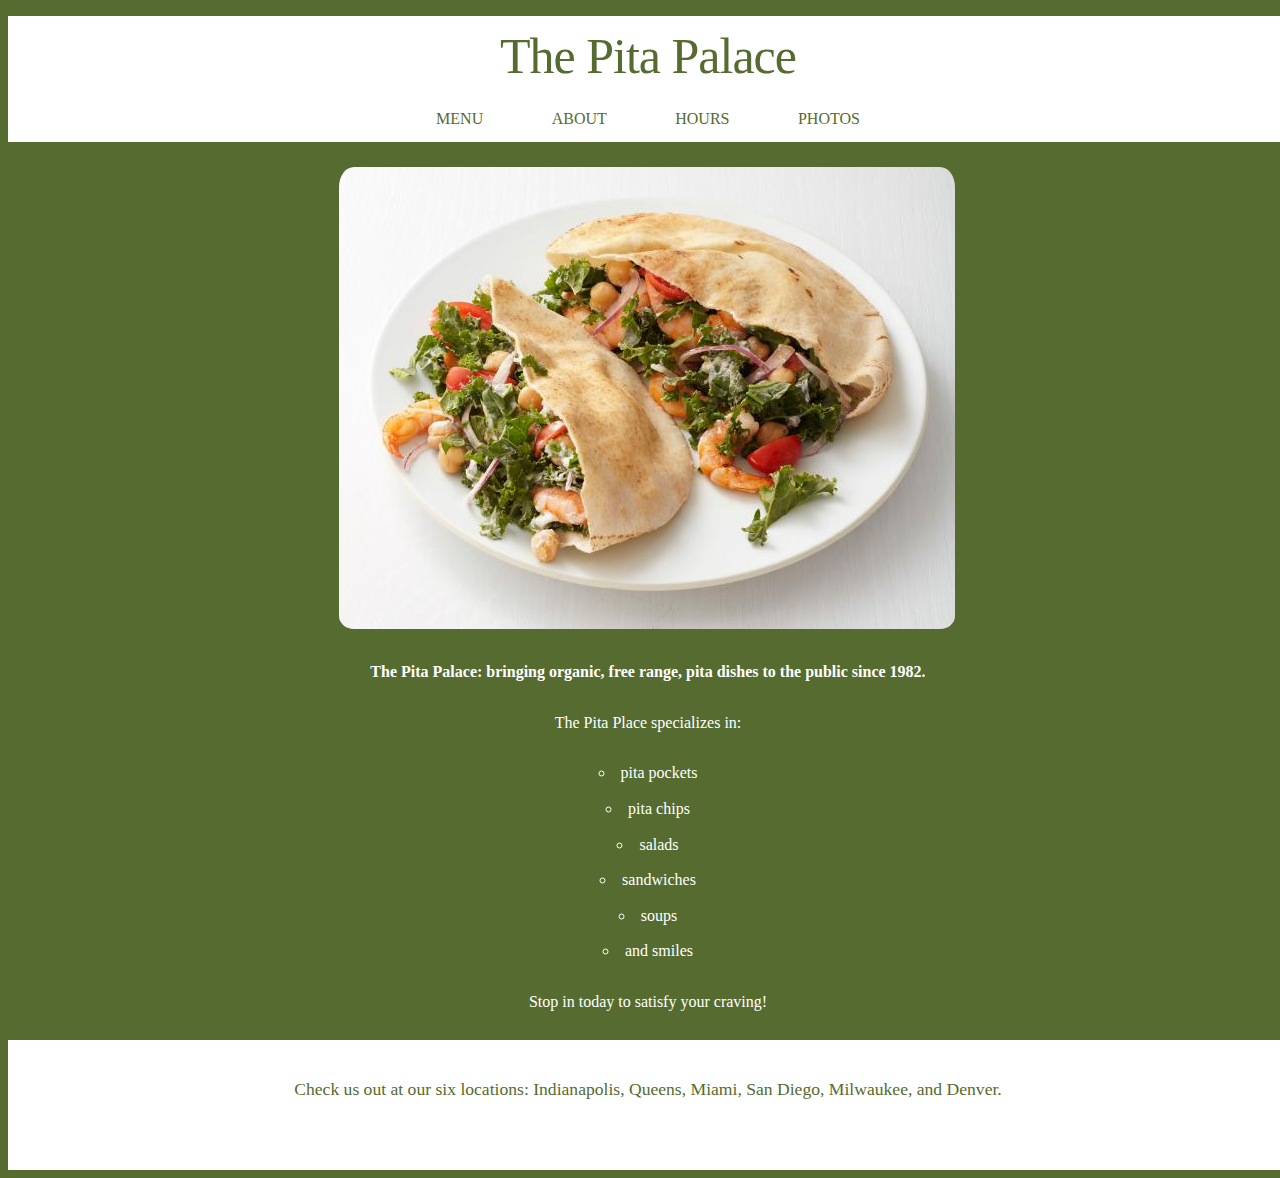
<file: index.html>
<!DOCTYPE html>
<html>
 <head>
     
     <body>
         
     <header> 
     
     <nav> 
        <h1>The Pita Palace</h1> 
     
         <ul>
         
         <li><a href="Menu.html">MENU</a> </li>
     <li><a href="About.html">ABOUT</a> </li>
     <li><a href="Hours.html">HOURS</a> </li> 
     <li><a href="Photos.html">PHOTOS</a> </li>
         
        </ul>   
         
    </nav>
         
     </header>     
     
     <link href="styles/skeleton.css" rel="stylesheet" type="text/css">
      <meta charset="utf-8">
      <title>Pita Palace</title>
       
     
           
         
         <div class="container">
             <div class="eight columns offset-by-two">
                 
                 <img src="images/Pita_Sandwich.jpg" alt="Pita bread sandwich">
             
           <p> <strong>The Pita Palace: bringing organic, free range, 
              pita dishes to the public since 1982.</strong> </p>
           <p> The Pita Place specializes in:</p>
          
           <ul>
            <li>pita pockets</li>
            <li>pita chips</li> 
            <li>salads</li> 
            <li>sandwiches</li>
            <li>soups</li> 
            <li>and smiles</li>    
           </ul>
          
           <p>Stop in today to satisfy your craving!</p>
             
         </div> 
         </div>
         
         <footer>
             
             <p>Check us out at our six locations: Indianapolis, Queens, Miami, San Diego, Milwaukee, and Denver. </p>
         
         
         </footer>
      
     </body>
     
 </head>
</file>
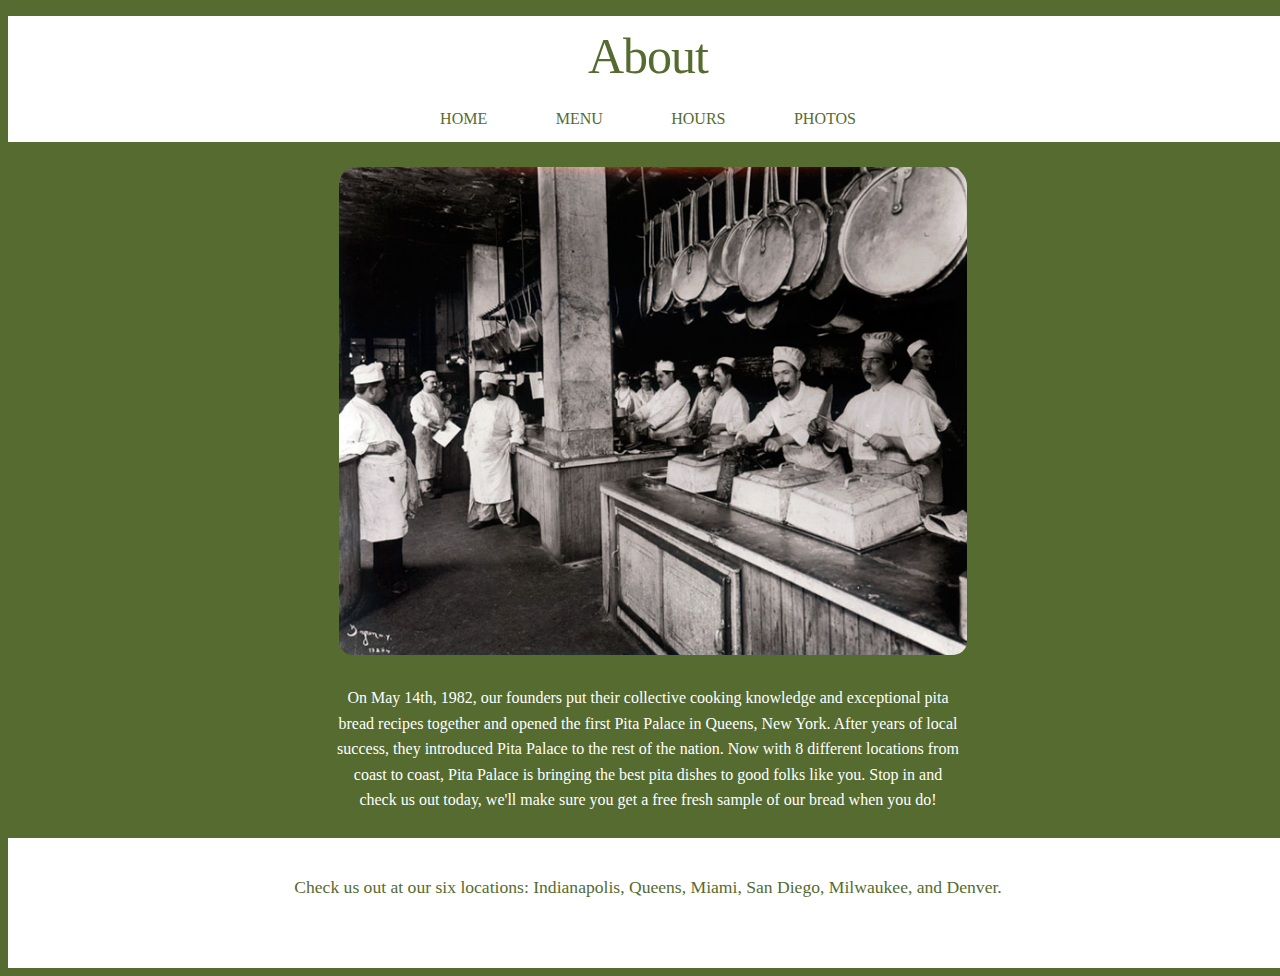
<file: About.html>
<!DOCTYPE html>
<html>
 <head>
     
     <link href="styles/skeleton.css" rel="stylesheet" type="text/css">
      <meta charset="utf-8">
      <title>Pita Palace - ABOUT</title>
     
    <header> 
     
     <nav> 
        <h1>About</h1> 
     
         <ul>
         
        <li><a href="index.html">HOME</a> </li>
        <li><a href="Menu.html">MENU</a> </li>
        <li><a href="Hours.html">HOURS</a> </li> 
        <li><a href="Photos.html">PHOTOS</a> </li>
         
        </ul>   
         
    </nav>
         
     </header>
     
     <main role="main">
         
   <!-- About
   ================================================== -->
   <section class="about">
       
        <div class="container">
            
      <div class="eight columns offset-by-two">
          
          <img src="images/Old_Photo.jpg" alt="Old Restaurant Picture">
     
     <p> On May 14th, 1982, our founders put their collective cooking knowledge and exceptional pita bread recipes together and opened the first Pita Palace in Queens, New York. After years of local success, they introduced Pita Palace to the rest of the nation. Now with 8 different locations from coast to coast, Pita Palace is bringing the best pita dishes to good folks like you. Stop in and check us out today, we'll make sure you get a free fresh sample of our bread when you do!</p>
     
           
            </div>
            
       </div>
       
   </section>
  </main>
     
       <footer>
             
             <p>Check us out at our six locations: Indianapolis, Queens, Miami, San Diego, Milwaukee, and Denver. </p>
         
         
         </footer>
 
 
 
 </head>
</file>
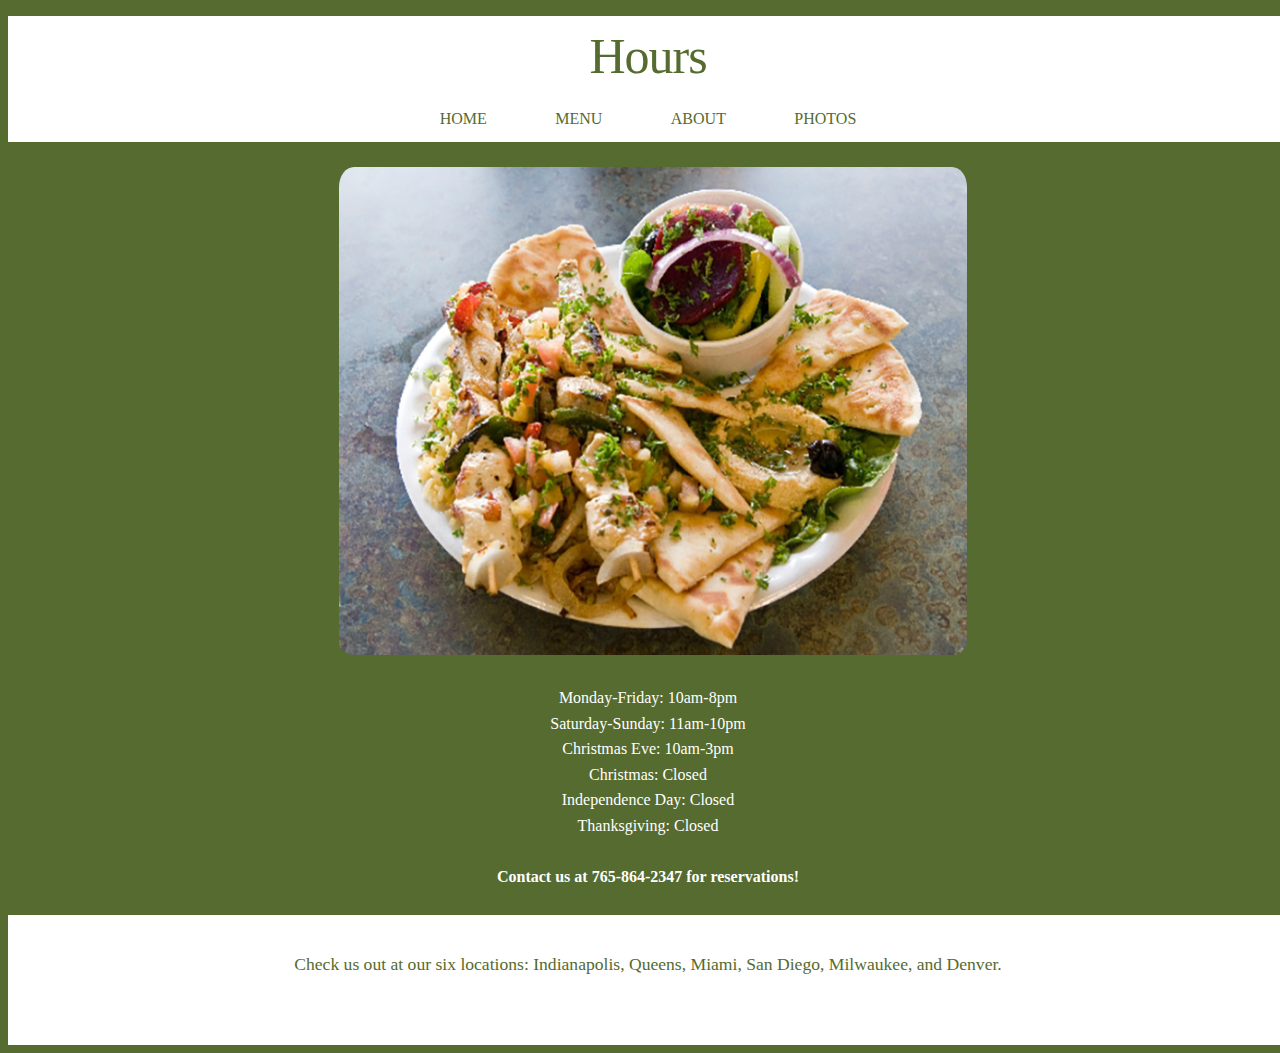
<file: Hours.html>
<!DOCTYPE html>
<html>
 <head>
     
     <link href="styles/skeleton.css" rel="stylesheet" type="text/css">
      <meta charset="utf-8">
      <title>Pita Palace - Hours</title>
 
 <header> 
     
     <nav> 
         
         
        <h1>Hours</h1> 
     
         <ul>
         <li><a href="index.html">HOME</a> </li> 
         <li><a href="Menu.html">MENU</a> </li>
         <li><a href="About.html">ABOUT</a> </li>
         <li><a href="Photos.html">PHOTOS</a> </li>
         
        </ul>   
         
    </nav>
         
     </header>
     
     <main role="main">
         
   <!-- About
   ================================================== -->
   <section class="about">
       
        <div class="container">
            
      <div class="eight columns offset-by-two">
     
     <img src="images/Hours_Photo.jpg" alt="Pita triangles with garnish">
     
     <p> Monday-Friday: 10am-8pm
     <br> Saturday-Sunday: 11am-10pm
        <br> Christmas Eve: 10am-3pm
         <br> Christmas: Closed
         <br> Independence Day: Closed
         <br> Thanksgiving: Closed
         <br>
      <br> <strong> Contact us at 765-864-2347 for reservations!</strong>
         
     </p>
          
            </div>
       </div>
       
         </section>
         
       
     </main>
     
       <footer>
             
             <p>Check us out at our six locations: Indianapolis, Queens, Miami, San Diego, Milwaukee, and Denver. </p>
         
         
         </footer>
     
     
     
    </head>
</file>
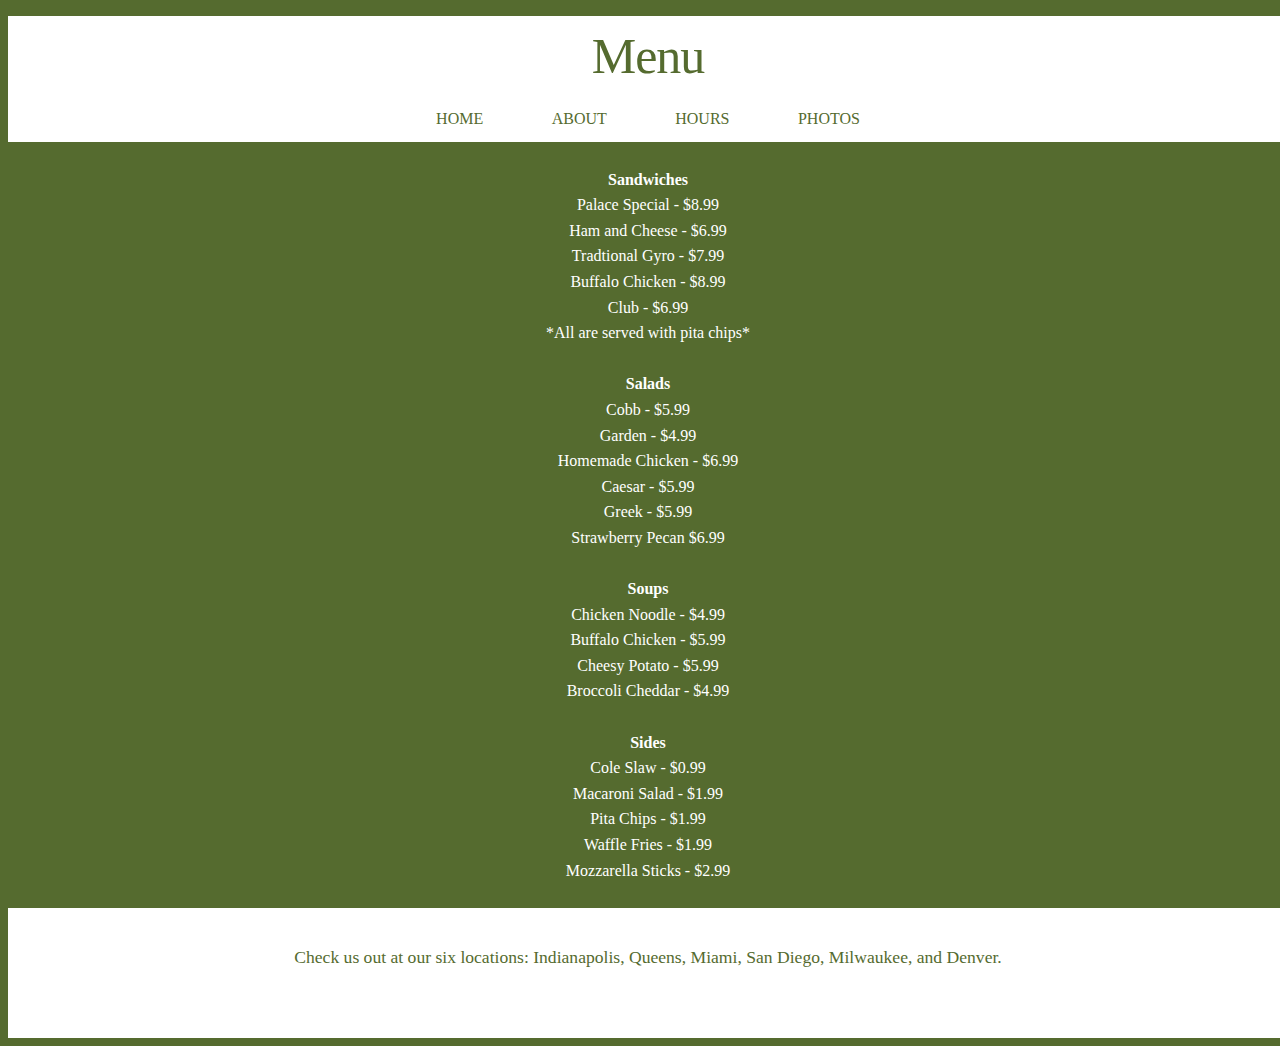
<file: Menu.html>
<!DOCTYPE html>
<html>
 <head>
     
     <link href="styles/skeleton.css" rel="stylesheet" type="text/css">
      <meta charset="utf-8">
      <title>Pita Palace - Menu</title>
 
 <header> 
     
     <nav> 
        <h1>Menu</h1> 
     
         <ul>
         
         <li><a href="index.html">HOME</a> </li>
     <li><a href="About.html">ABOUT</a> </li>
     <li><a href="Hours.html">HOURS</a> </li> 
     <li><a href="Photos.html">PHOTOS</a> </li>
         
        </ul>   
         
    </nav>
         
     </header>
     
     <p> <strong> Sandwiches</strong>
         <br> Palace Special - $8.99
         <br> Ham and Cheese - $6.99
         <br> Tradtional Gyro - $7.99
         <br> Buffalo Chicken - $8.99
         <br> Club - $6.99
         <br> *All are served with pita chips*
         
         <br>
         <br> <strong> Salads</strong>
         <br> Cobb - $5.99
         <br> Garden - $4.99
         <br> Homemade Chicken - $6.99
         <br> Caesar - $5.99
         <br> Greek - $5.99
         <br> Strawberry Pecan $6.99
         
         <br>
         <br> <strong> Soups</strong>
         <br> Chicken Noodle - $4.99
         <br> Buffalo Chicken - $5.99
         <br> Cheesy Potato - $5.99 
         <br> Broccoli Cheddar - $4.99
         
         <br>
         <br> <strong> Sides</strong>
         <br> Cole Slaw - $0.99
         <br> Macaroni Salad - $1.99
         <br> Pita Chips - $1.99
         <br> Waffle Fries - $1.99
         <br> Mozzarella Sticks - $2.99
        
         </p> 
     
      <footer>
             
             <p>Check us out at our six locations: Indianapolis, Queens, Miami, San Diego, Milwaukee, and Denver. </p>
         
         
         </footer>
 
 </head>
</file>
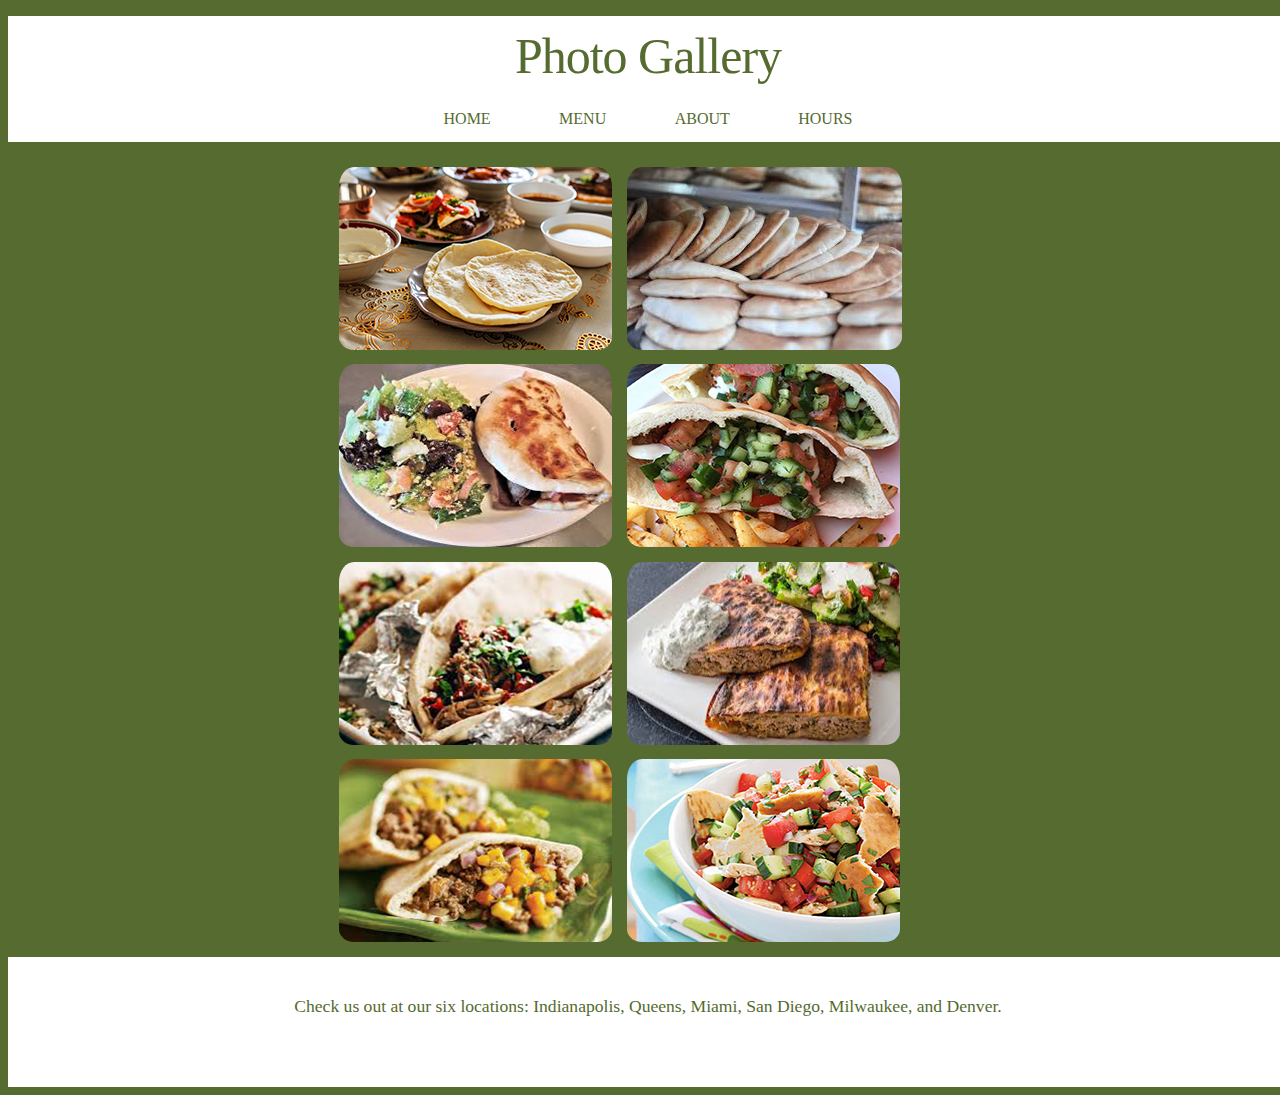
<file: Photos.html>
<!DOCTYPE html>
<html>
 <head>
     
     <link href="styles/skeleton.css" rel="stylesheet" type="text/css">
      <meta charset="utf-8">
      <title>Pita Palace - Gallery</title>
 
 <header> 
     
     <nav> 
        <h1>Photo Gallery</h1> 
     
         <ul>
         
         <li><a href="index.html">HOME</a> </li>
         <li><a href="Menu.html">MENU</a> </li>
         <li><a href="About.html">ABOUT</a> </li>
         <li><a href="Hours.html">HOURS</a> </li> 
     
         
        </ul>   
         
    </nav>
         
     </header>
     
     <main role="main">
         
   <!-- About
   ================================================== -->
   <section class="about">
       
        <div class="container">
            
      <div class="eight columns offset-by-two">
     
     <body> 
     <img src="images/Pita_Photo1.jpeg" alt={Pita Photo 1}>
     <img src="images/Pita_Photo2.jpeg" alt={Pita Photo 2}>
     <img src="images/Pita_Photo3.jpeg" alt={Pita Photo 3}>
     <img src="images/Pita_Photo4.jpg" alt={Pita Photo 4}> 
     <img src="images/Pita_Photo5.jpg" alt={Pita Photo 5}>
     <img src="images/Pita_Photo6.jpg" alt={Pita Photo 6}> 
     <img src="images/Pita_Photo7.jpg" alt={Pita Photo 7}>
     <img src="images/Pita_Photo8.jpg" alt{Pita Salad}>
            
         
           
     </body>
          
            </div>
       </div>
       
       
         </section>
         
     </main>
     
     <footer>
             
             <p>Check us out at our six locations: Indianapolis, Queens, Miami, San Diego, Milwaukee, and Denver. </p>
         
         
         </footer>
     
 
 </head>
</file>
<file: styles/skeleton.css>
/*
* Skeleton V2.0.4
* Copyright 2014, Dave Gamache
* www.getskeleton.com
* Free to use under the MIT license.
* http://www.opensource.org/licenses/mit-license.php
* 12/29/2014
*/


/* Table of contents
––––––––––––––––––––––––––––––––––––––––––––––––––
- Grid
- Base Styles
- Typography
- Links
- Buttons
- Forms
- Lists
- Code
- Tables
- Spacing
- Utilities
- Clearing
- Media Queries
*/


/* Grid
–––––––––––––––––––––––––––––––––––––––––––––––––– */
.container {
  position: relative;
  width: 100%;
  max-width: 960px;
  margin: 0 auto;
  padding: 0 20px;
  box-sizing: border-box; }
.column,
.columns {
  width: 100%;
  float: left;
  box-sizing: border-box; }

/* For devices larger than 400px */
@media (min-width: 400px) {
  .container {
    width: 85%;
    padding: 0; }
}

/* For devices larger than 550px */
@media (min-width: 550px) {
  .container {
    width: 80%; }
  .column,
  .columns {
    margin-left: 4%; }
  .column:first-child,
  .columns:first-child {
    margin-left: 0; }

  .one.column,
  .one.columns                    { width: 4.66666666667%; }
  .two.columns                    { width: 13.3333333333%; }
  .three.columns                  { width: 22%;            }
  .four.columns                   { width: 30.6666666667%; }
  .five.columns                   { width: 39.3333333333%; }
  .six.columns                    { width: 48%;            }
  .seven.columns                  { width: 56.6666666667%; }
  .eight.columns                  { width: 65.3333333333%; }
  .nine.columns                   { width: 74.0%;          }
  .ten.columns                    { width: 82.6666666667%; }
  .eleven.columns                 { width: 91.3333333333%; }
  .twelve.columns                 { width: 100%; margin-left: 0; }

  .one-third.column               { width: 30.6666666667%; }
  .two-thirds.column              { width: 65.3333333333%; }

  .one-half.column                { width: 48%; }

  /* Offsets */
  .offset-by-one.column,
  .offset-by-one.columns          { margin-left: 8.66666666667%; }
  .offset-by-two.column,
  .offset-by-two.columns          { margin-left: 17.3333333333%; }
  .offset-by-three.column,
  .offset-by-three.columns        { margin-left: 26%;            }
  .offset-by-four.column,
  .offset-by-four.columns         { margin-left: 34.6666666667%; }
  .offset-by-five.column,
  .offset-by-five.columns         { margin-left: 43.3333333333%; }
  .offset-by-six.column,
  .offset-by-six.columns          { margin-left: 52%;            }
  .offset-by-seven.column,
  .offset-by-seven.columns        { margin-left: 60.6666666667%; }
  .offset-by-eight.column,
  .offset-by-eight.columns        { margin-left: 69.3333333333%; }
  .offset-by-nine.column,
  .offset-by-nine.columns         { margin-left: 78.0%;          }
  .offset-by-ten.column,
  .offset-by-ten.columns          { margin-left: 86.6666666667%; }
  .offset-by-eleven.column,
  .offset-by-eleven.columns       { margin-left: 95.3333333333%; }

  .offset-by-one-third.column,
  .offset-by-one-third.columns    { margin-left: 34.6666666667%; }
  .offset-by-two-thirds.column,
  .offset-by-two-thirds.columns   { margin-left: 69.3333333333%; }

  .offset-by-one-half.column,
  .offset-by-one-half.columns     { margin-left: 52%; }

}


/* Base Styles
–––––––––––––––––––––––––––––––––––––––––––––––––– */
/* NOTE
html is set to 62.5% so that all the REM measurements throughout Skeleton
are based on 10px sizing. So basically 1.5rem = 15px :) */
html {
  font-size: 62.5%; }
body {
  font-size: 1.6em; /* currently ems cause chrome bug misinterpreting rems on body element */
  line-height: 1.6;
  font-weight: 400;
  font-family: "Raleway", "HelveticaNeue", "Helvetica Neue", Helvetica, Arial, sans-serif;
  color: #222; }


/* Typography
–––––––––––––––––––––––––––––––––––––––––––––––––– */
h1, h2, h3, h4, h5, h6 {
  margin-top: 0;
  margin-bottom: 2rem;
  font-weight: 300; }
h1 { font-size: 4.0rem; line-height: 1.2;  letter-spacing: -.1rem;}
h2 { font-size: 3.6rem; line-height: 1.25; letter-spacing: -.1rem; }
h3 { font-size: 3.0rem; line-height: 1.3;  letter-spacing: -.1rem; }
h4 { font-size: 2.4rem; line-height: 1.35; letter-spacing: -.08rem; }
h5 { font-size: 1.8rem; line-height: 1.5;  letter-spacing: -.05rem; }
h6 { font-size: 1.5rem; line-height: 1.6;  letter-spacing: 0; }

/* Larger than phablet */
@media (min-width: 550px) {
  h1 { font-size: 5.0rem; }
  h2 { font-size: 4.2rem; }
  h3 { font-size: 3.6rem; }
  h4 { font-size: 3.0rem; }
  h5 { font-size: 2.4rem; }
  h6 { font-size: 1.5rem; }
}

p {
  margin-top: 0; }


/* Links
–––––––––––––––––––––––––––––––––––––––––––––––––– */
a {
  color: #1EAEDB; }
a:hover {
  color: #0FA0CE; }


/* Buttons
–––––––––––––––––––––––––––––––––––––––––––––––––– */
.button,
button,
input[type="submit"],
input[type="reset"],
input[type="button"] {
  display: inline-block;
  height: 38px;
  padding: 0 30px;
  color: #555;
  text-align: center;
  font-size: 11px;
  font-weight: 600;
  line-height: 38px;
  letter-spacing: .1rem;
  text-transform: uppercase;
  text-decoration: none;
  white-space: nowrap;
  background-color: transparent;
  border-radius: 4px;
  border: 1px solid #bbb;
  cursor: pointer;
  box-sizing: border-box; }
.button:hover,
button:hover,
input[type="submit"]:hover,
input[type="reset"]:hover,
input[type="button"]:hover,
.button:focus,
button:focus,
input[type="submit"]:focus,
input[type="reset"]:focus,
input[type="button"]:focus {
  color: #333;
  border-color: #888;
  outline: 0; }
.button.button-primary,
button.button-primary,
input[type="submit"].button-primary,
input[type="reset"].button-primary,
input[type="button"].button-primary {
  color: #FFF;
  background-color: #33C3F0;
  border-color: #33C3F0; }
.button.button-primary:hover,
button.button-primary:hover,
input[type="submit"].button-primary:hover,
input[type="reset"].button-primary:hover,
input[type="button"].button-primary:hover,
.button.button-primary:focus,
button.button-primary:focus,
input[type="submit"].button-primary:focus,
input[type="reset"].button-primary:focus,
input[type="button"].button-primary:focus {
  color: #FFF;
  background-color: #1EAEDB;
  border-color: #1EAEDB; }


/* Forms
–––––––––––––––––––––––––––––––––––––––––––––––––– */
input[type="email"],
input[type="number"],
input[type="search"],
input[type="text"],
input[type="tel"],
input[type="url"],
input[type="password"],
textarea,
select {
  height: 38px;
  padding: 6px 10px; /* The 6px vertically centers text on FF, ignored by Webkit */
  background-color: #fff;
  border: 1px solid #D1D1D1;
  border-radius: 4px;
  box-shadow: none;
  box-sizing: border-box; }
/* Removes awkward default styles on some inputs for iOS */
input[type="email"],
input[type="number"],
input[type="search"],
input[type="text"],
input[type="tel"],
input[type="url"],
input[type="password"],
textarea {
  -webkit-appearance: none;
     -moz-appearance: none;
          appearance: none; }
textarea {
  min-height: 65px;
  padding-top: 6px;
  padding-bottom: 6px; }
input[type="email"]:focus,
input[type="number"]:focus,
input[type="search"]:focus,
input[type="text"]:focus,
input[type="tel"]:focus,
input[type="url"]:focus,
input[type="password"]:focus,
textarea:focus,
select:focus {
  border: 1px solid #33C3F0;
  outline: 0; }
label,
legend {
  display: block;
  margin-bottom: .5rem;
  font-weight: 600; }
fieldset {
  padding: 0;
  border-width: 0; }
input[type="checkbox"],
input[type="radio"] {
  display: inline; }
label > .label-body {
  display: inline-block;
  margin-left: .5rem;
  font-weight: normal; }


/* Lists
–––––––––––––––––––––––––––––––––––––––––––––––––– */
ul {
  list-style: circle inside; }
ol {
  list-style: decimal inside; }
ol, ul {
  padding-left: 0;
  margin-top: 0; }
ul ul,
ul ol,
ol ol,
ol ul {
  margin: 1.5rem 0 1.5rem 3rem;
  font-size: 90%; }
li {
  margin-bottom: 1rem; }


/* Code
–––––––––––––––––––––––––––––––––––––––––––––––––– */
code {
  padding: .2rem .5rem;
  margin: 0 .2rem;
  font-size: 90%;
  white-space: nowrap;
  background: #F1F1F1;
  border: 1px solid #E1E1E1;
  border-radius: 4px; }
pre > code {
  display: block;
  padding: 1rem 1.5rem;
  white-space: pre; }


/* Tables
–––––––––––––––––––––––––––––––––––––––––––––––––– */
th,
td {
  padding: 12px 15px;
  text-align: left;
  border-bottom: 1px solid #E1E1E1; }
th:first-child,
td:first-child {
  padding-left: 0; }
th:last-child,
td:last-child {
  padding-right: 0; }


/* Spacing
–––––––––––––––––––––––––––––––––––––––––––––––––– */
button,
.button {
  margin-bottom: 1rem; }
input,
textarea,
select,
fieldset {
  margin-bottom: 1.5rem; }
pre,
blockquote,
dl,
figure,
table,
p,
ul,
ol,
form {
  margin-bottom: 2.5rem; }


/* Utilities
–––––––––––––––––––––––––––––––––––––––––––––––––– */
.u-full-width {
  width: 100%;
  box-sizing: border-box; }
.u-max-full-width {
  max-width: 100%;
  box-sizing: border-box; }
.u-pull-right {
  float: right; }
.u-pull-left {
  float: left; }


/* Misc
–––––––––––––––––––––––––––––––––––––––––––––––––– */
hr {
  margin-top: 3rem;
  margin-bottom: 3.5rem;
  border-width: 0;
  border-top: 1px solid #E1E1E1; }


/* Clearing
–––––––––––––––––––––––––––––––––––––––––––––––––– */

/* Self Clearing Goodness */
.container:after,
.row:after,
.u-cf {
  content: "";
  display: table;
  clear: both; }


/* Header
–––––––––––––––––––––––––––––––––––––––––––––––––– */
body > header {
    background: white;
    background-size: 100%;
  min-height: 100px;
  width: 100%;
  }

header nav {
  text-align:center;
  margin-top:1em;
 }
 header nav ul li {
  display:inline-block;
 }

header nav ul li a {
  color:darkolivegreen;
  font-family: Verdana;    
  text-transform:uppercase;
  text-decoration:none;
  padding:0.75em 2em;
 }

header nav h1{
    color:darkolivegreen;
    font-family: Verdana;
    padding-top: 10px;
}

/* Body
–––––––––––––––––––––––––––––––––––––––––––––––––– */
body {
    background: darkolivegreen;
    background-size: cover;
  min-height: 250px;
  width: 100%;
  }

body p{
    color: white;
    font-family: Verdana;
    margin-top: 1em;
    text-align: center
    }

body li {
    color: white;
    font-family: Verdana;
    text-align: center;
}

body img{
    align-content: center;
    
}

img {
  max-width:100%;
  height:auto;
 border-radius: 20px;
padding-right: 5px;
    padding-left: 5px;
    padding-bottom: 7px;
 }
/* Footer
–––––––––––––––––––––––––––––––––––––––––––––––––– */
footer {
    background: white;
    min-height: 130px;
}

footer p{
    color: darkolivegreen;
    margin-top: 0;
    padding-top: 2em;
    font-size: 1.1em
    
}





/* Media Queries
–––––––––––––––––––––––––––––––––––––––––––––––––– */
/*
Note: The best way to structure the use of media queries is to create the queries
near the relevant code. For example, if you wanted to change the styles for buttons
on small devices, paste the mobile query code up in the buttons section and style it
there.
*/


/* Larger than mobile */
@media (min-width: 400px) {}

/* Larger than phablet (also point when grid becomes active) */
@media (min-width: 550px) {}

/* Larger than tablet */
@media (min-width: 750px) {}

/* Larger than desktop */
@media (min-width: 1000px) {}

/* Larger than Desktop HD */
@media (min-width: 1200px) {}
</file>
